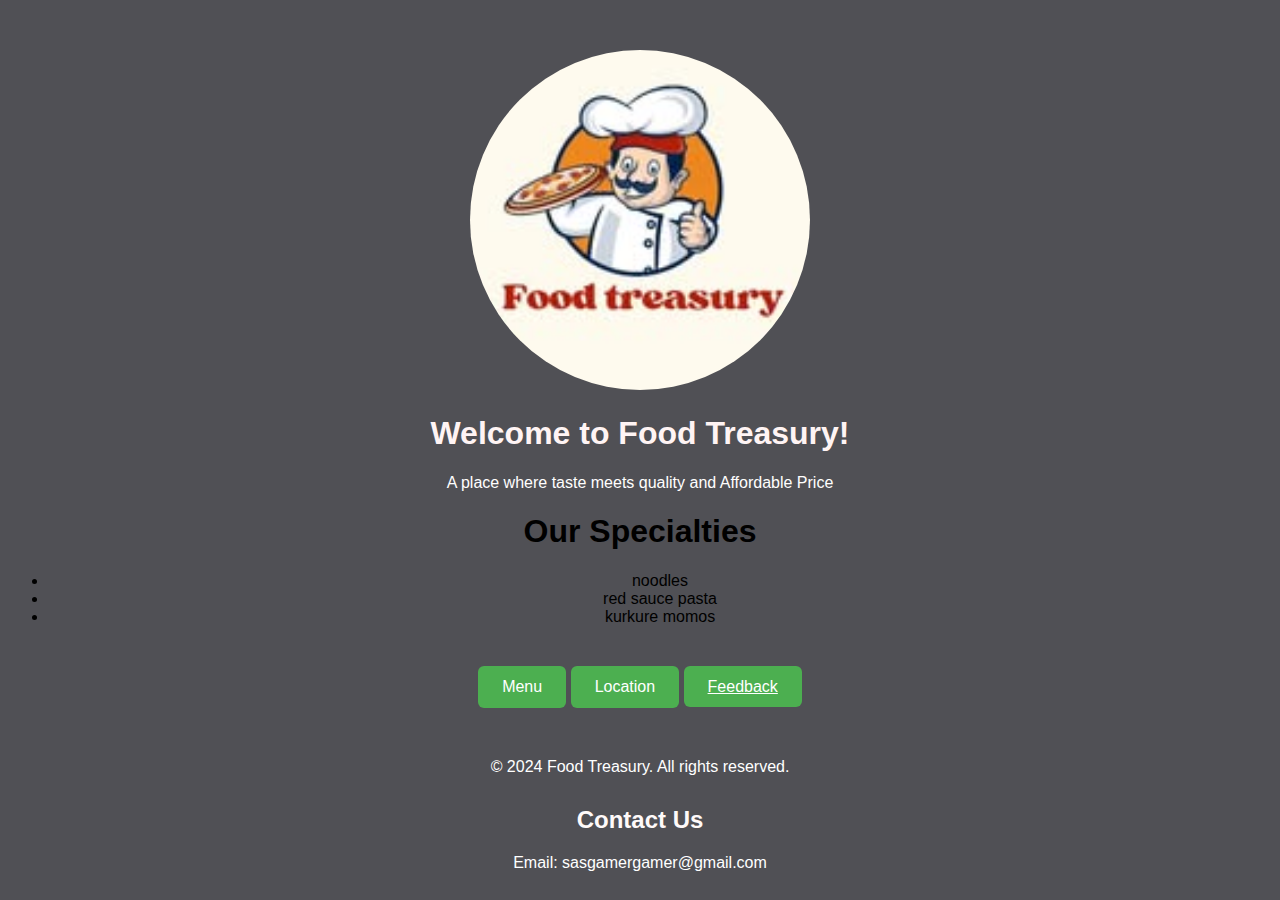
<file: index.html>
<!DOCTYPE html>
<html lang="en">
<head>
    <meta charset="UTF-8">
    <meta name="viewport" content="width=device-width, initial-scale=1.0">
    <title>Food Treasury</title>
    <link rel="stylesheet" href="wev.css">
</head>
<body style="background-color: #505055; font-family: Arial, sans-serif;">
    <header style="text-align: center; margin-top: 50px;">
        <img src="Logo.jpg" alt="Food Treasury Logo" style="width: 340px; height: auto; border-radius: 100%;">
        <h1 style="color: rgb(255, 244, 244);">Welcome to Food Treasury!</h1>
        <p style="color: rgb(255, 254, 254);">A place where taste meets quality and Affordable Price</p>
        <h1>Our Specialties</h1>
<ul>
<li>noodles</li>
<li>red sauce pasta</li>
    <li>kurkure momos</li>
</ul>
    </header>
    <main>  
       <div style="text-align: center; margin-top: 40px;">
        <button class="my-btn" id="menuBtn">Menu</button>
        <button class="my-btn" id="locBtn">Location</button>
        <a href="feedback.html" class="my-btn" id="feedbackBtn">Feedback</a>
        </div>
        </main>
        <footer style="text-align: center; margin-top: 50px; color: rgb(255, 255, 255);">
            <p>&copy; 2024 Food Treasury. All rights reserved.</p>
        <section style="text-align: center; margin-top: 30px;">
            <h2 style="color: rgb(255, 250, 250);">Contact Us</h2>
            <p style="color: rgb(255, 255, 255);">Email: sasgamergamer@gmail.com</p>
                </footer>
            
    <script src="ruu.js"></script>
</body>
</html>
</file>
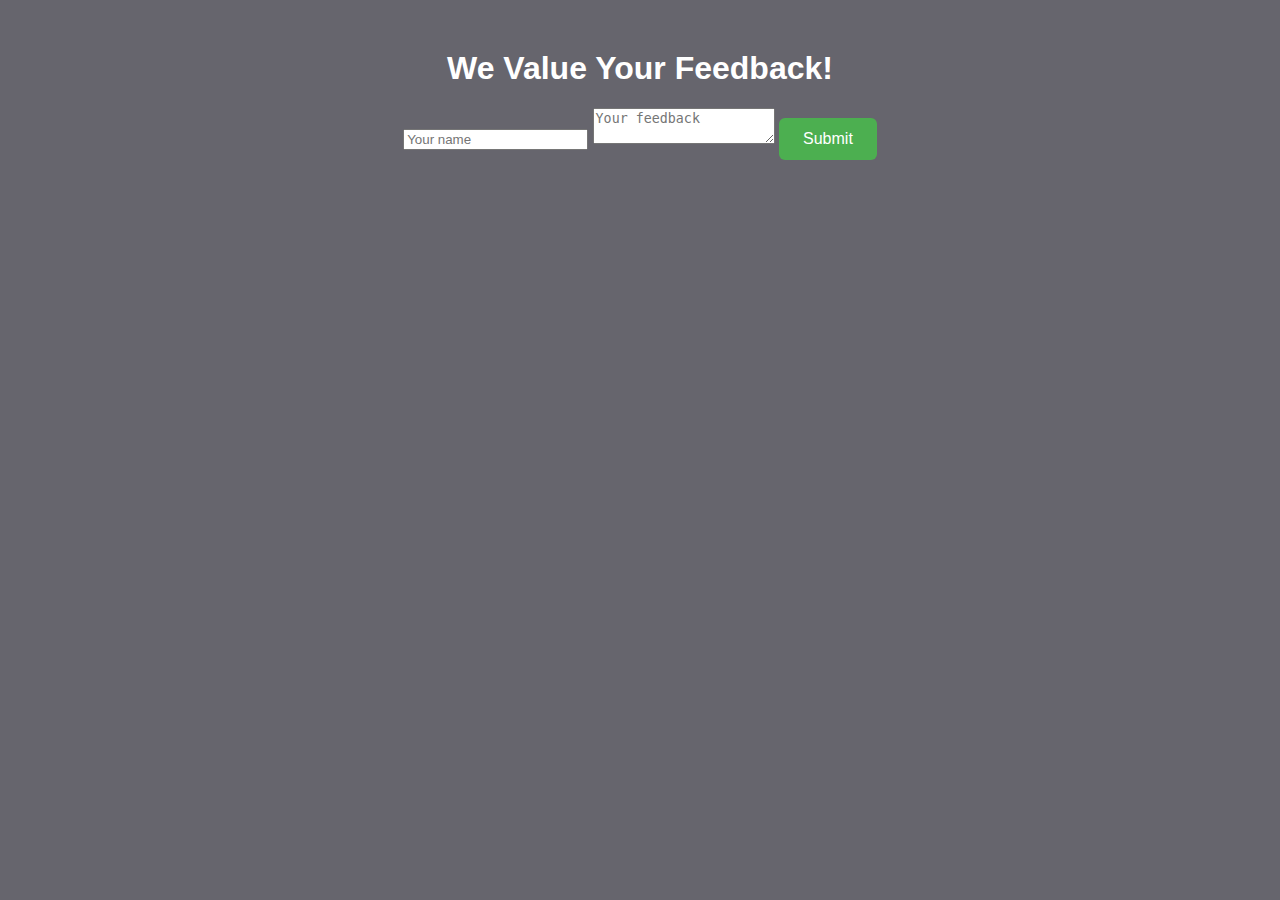
<file: feedback.html>
<!DOCTYPE html>
<html lang="en">
<head>
    <meta charset="UTF-8">
    <meta name="viewport" content="width=device-width, initial-scale=1.0">
    <title>Feedback Form</title>
    <link rel="stylesheet" href="wev.css">
</head>
<body style="font-family: Arial, sans-serif; text-align: center; margin-top: 50px; background-color: #66656d;">
    <h1 style="color: white;">We Value Your Feedback!</h1>
<form
  action="https://script.google.com/macros/s/AKfycbzTvUfQHn_uHctpzStTd41HqUdxyFkW6cNRuMu5h_aHqH6j6Sk0rPXle2MQ6HtJB3lXoQ/exec"
  method="POST"
>
  <input type="text" name="name" placeholder="Your name" required>

  <textarea name="feedback" placeholder="Your feedback" required></textarea>
  <button type="submit" id="submitBtn">Submit</button>
</form>



    

       
    <script src="ruu.js"></script>
</body>

</html>
</file>
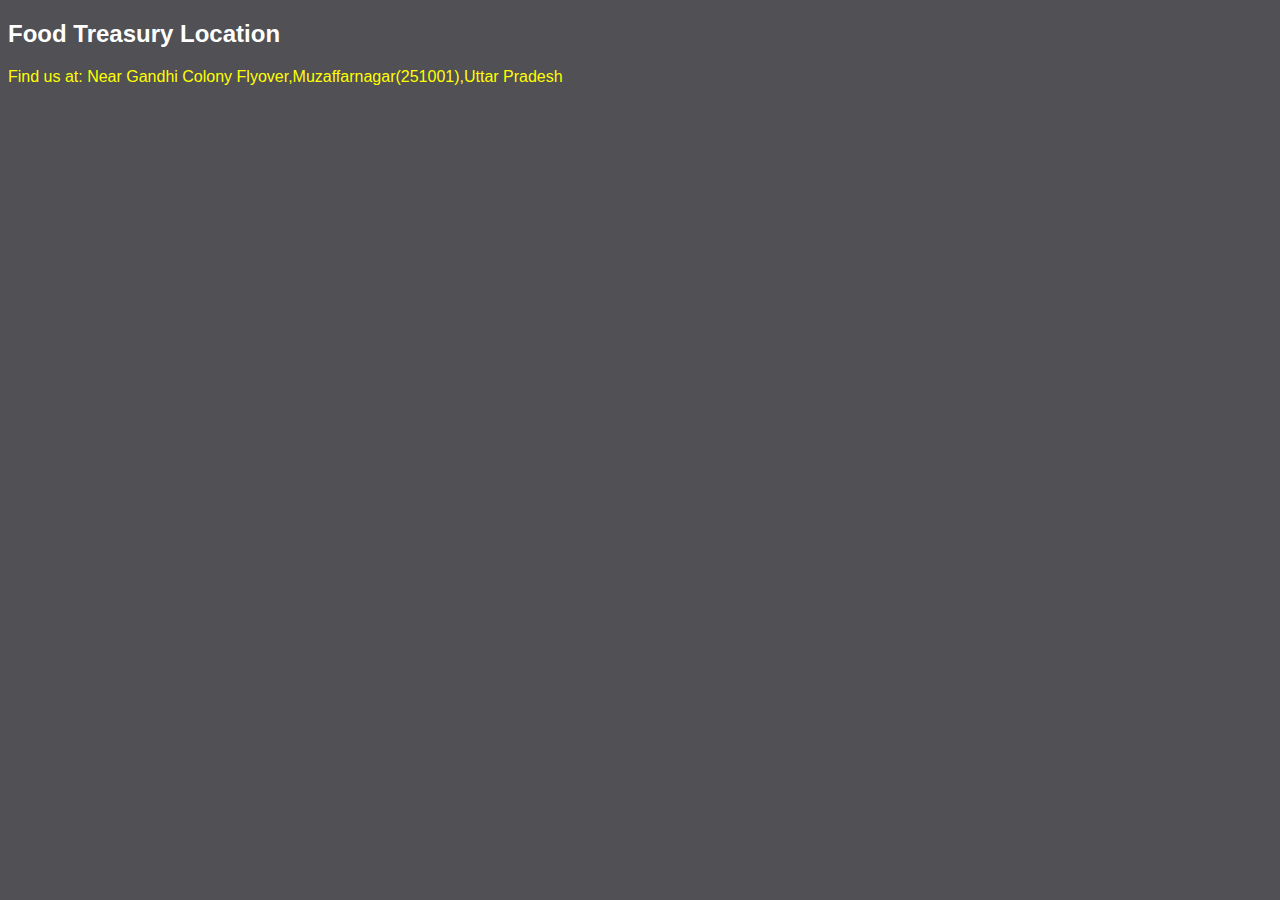
<file: location.html>
<!DOCTYPE html>
<html lang="en">
<head>
    <meta charset="UTF-8">
    <meta name="viewport" content="width=device-width, initial-scale=1.0">
    <title>Location</title>
</head>
<body style="background-color: #505055; font-family: Arial, sans-serif; color: white; ">
    <header>
        <h2>Food Treasury Location</h2>
    <p style="color:yellow;">Find us at: Near Gandhi Colony Flyover,Muzaffarnagar(251001),Uttar Pradesh</p>
    </header>   
</body>
</html>
</file>
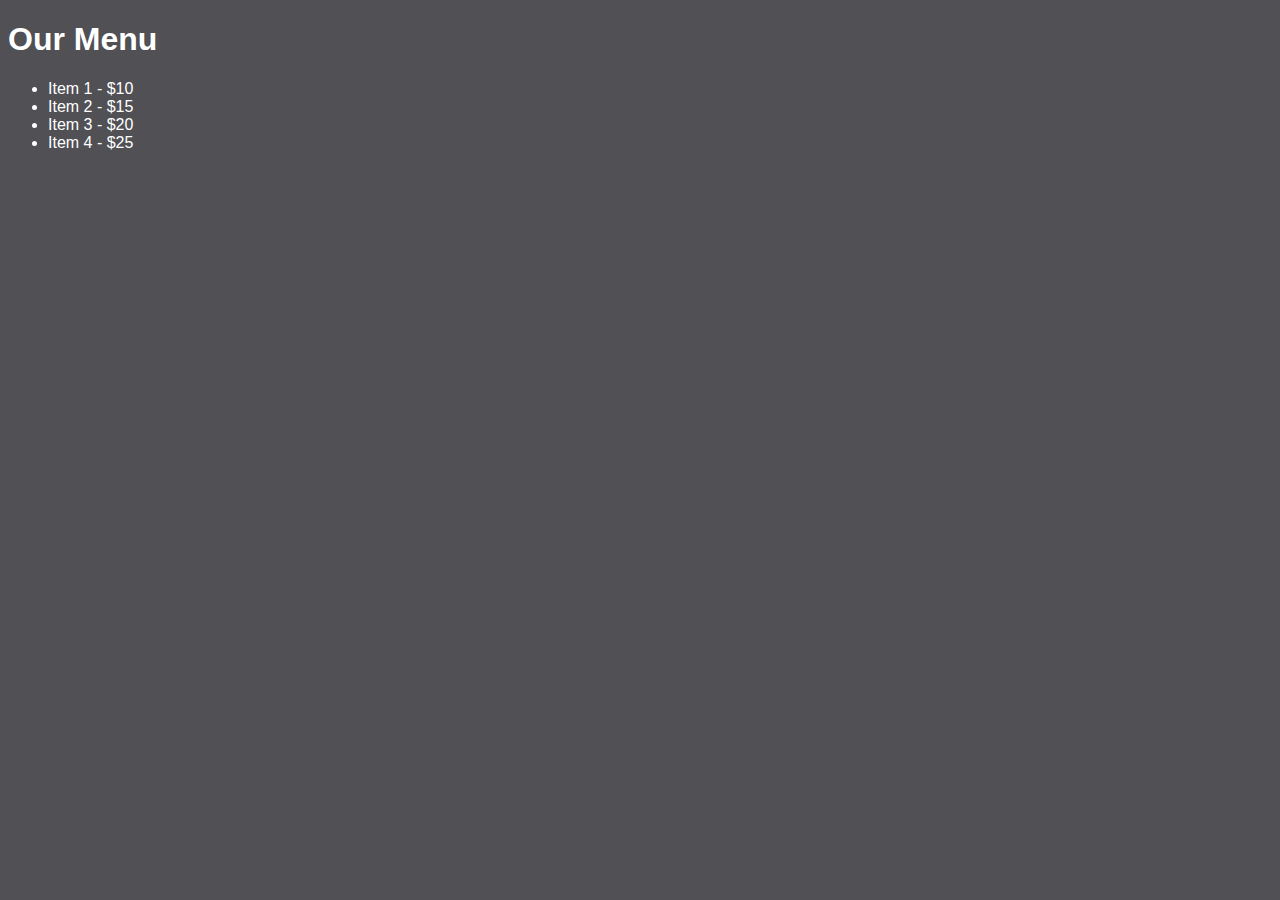
<file: menu.html>
<!DOCTYPE html>
<html lang="en">
<head>
    <meta charset="UTF-8">
    <meta name="viewport" content="width=device-width, initial-scale=1.0">
    <title>Menu - Food Treasury</title>
</head>
<body style="background-color: #505055; font-family: Arial, sans-serif; color: white; ">
    <h1>Our Menu</h1>
    <ul>    
        <li>Item 1 - $10</li>
        <li>Item 2 - $15</li>
        <li>Item 3 - $20</li>
        <li>Item 4 - $25</li>
        </ul>
    
</body>
</html>
</file>
<file: wev.css>
.my-btn {
  background-color: #4CAF50; /* Green */
  color: white;
  padding: 12px 24px;
  border: none;
  border-radius: 6px;
  cursor: pointer;
  font-size: 16px;
}

.my-btn:hover {
  background-color: #45a049; /* Darker green on hover */
}



button {
   background-color: #4CAF50; /* Green */
  color: white;
  padding: 12px 24px;
  border: none;
  border-radius: 6px;
  cursor: pointer;
  font-size: 16px;
}
</file>
